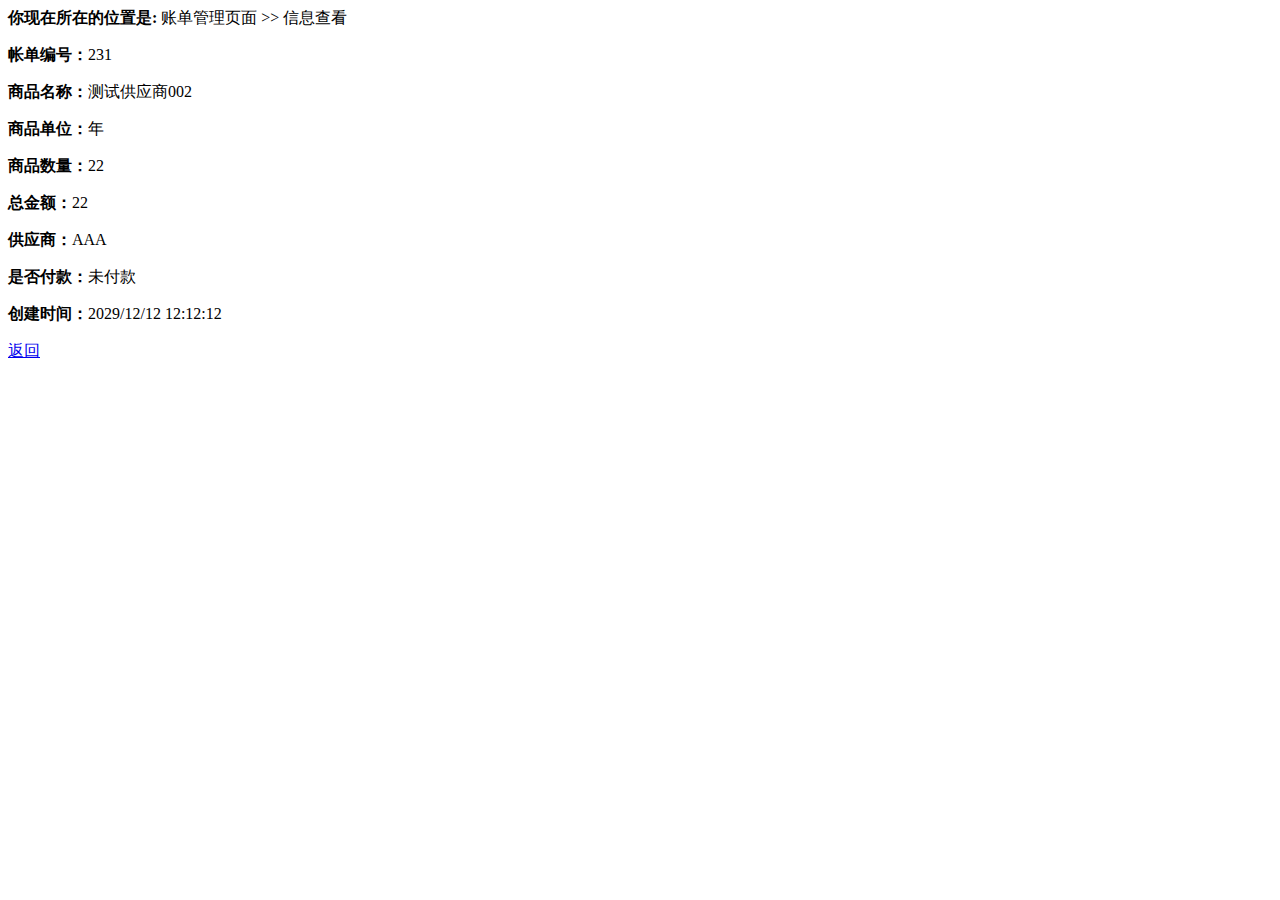
<file: spring-boot-10-bill/target/classes/templates/bill/view.html>
﻿<!DOCTYPE html>
<html xmlns:th="http://www.thymeleaf.org">
<head lang="en" th:replace="main/public :: #public_head">

</head>
<body>
<!--头部-->
<header class="publicHeader" th:replace="main/public :: #public_header">
</header>
<!--时间-->
<section class="publicTime" th:replace="main/public :: #public_time">

</section>
<!--主体内容-->
<section class="publicMian ">
    <div class="left" th:replace="main/public :: #public_left(activeUri='bill')">
    </div>
    <div class="right">
        <div class="location">
            <strong>你现在所在的位置是:</strong>
            <span>账单管理页面 >> 信息查看</span>
        </div>
        <div class="providerView">
            <p><strong>帐单编号：</strong><span th:text="${billProvider.billCode}">231</span></p>
            <p><strong>商品名称：</strong><span th:text="${billProvider.billName}">测试供应商002</span></p>
            <p><strong>商品单位：</strong><span th:text="${billProvider.billCom}">年</span></p>
            <p><strong>商品数量：</strong><span th:text="${billProvider.billNum}">22</span></p>
            <p><strong>总金额：</strong><span th:text="${billProvider.money}">22</span></p>
            <p><strong>供应商：</strong><span th:text="${billProvider.providerName}">AAA</span></p>
            <p><strong>是否付款：</strong><span th:text="${billProvider.pay == 1 ? '已付款' : '未付款' }">未付款</span></p>
            <p><strong>创建时间：</strong><span th:text="${#dates.format(billProvider.createDate, 'yyyy-MM-dd')}">2029/12/12 12:12:12</span>
            </p>

            <a onclick="history.back(-1)" href="#">返回</a>
        </div>
    </div>
</section>
<footer class="footer" th:replace="main/public :: #public_footer">
</footer>
<!--
	<script src="js/time.js"></script>
	-->
</body>
</html>
</file>
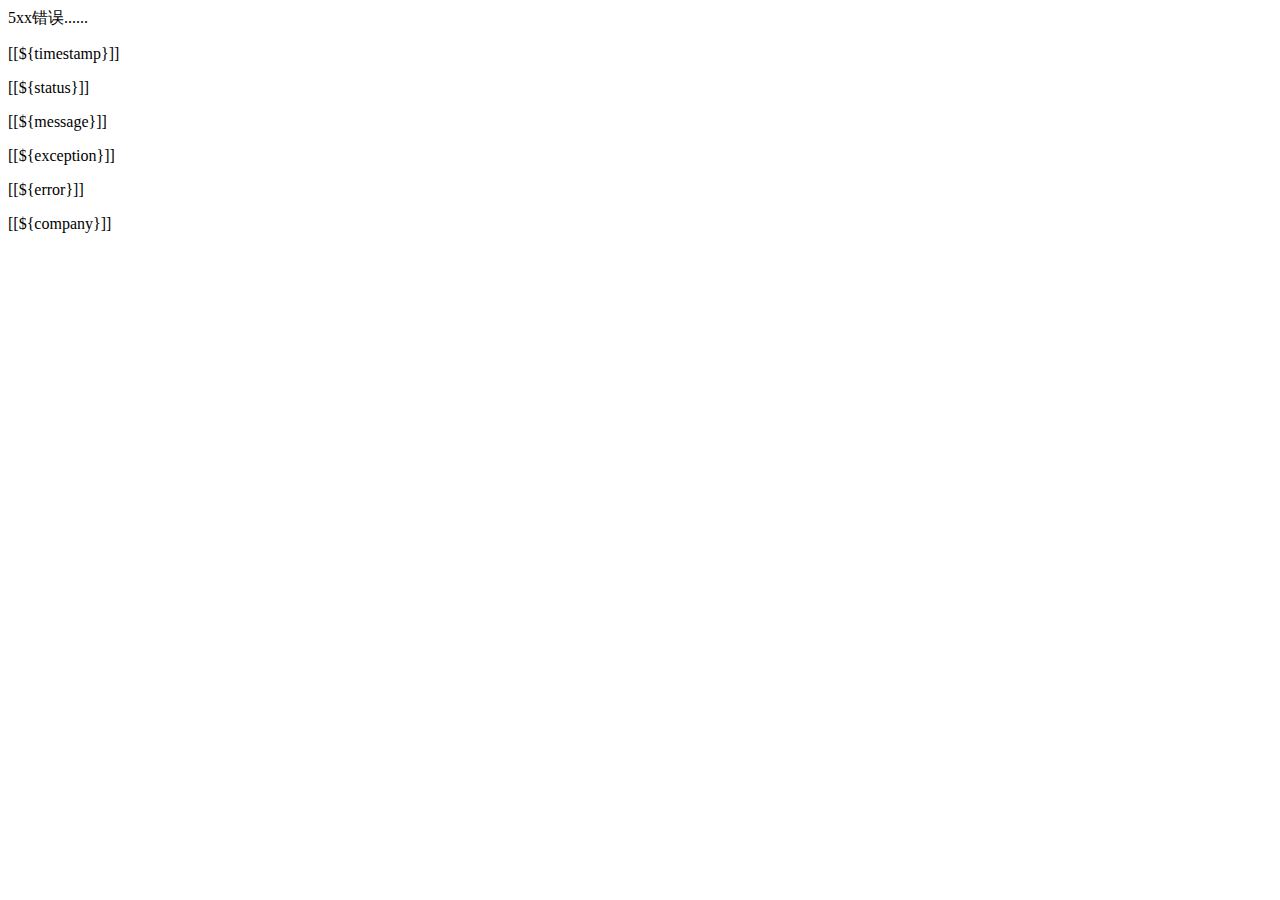
<file: spring-boot-10-bill/target/classes/templates/error/5xx.html>
<!DOCTYPE html>
<html lang="en">
<head>
    <meta charset="UTF-8">
    <title>5xx错误</title>
</head>
<body>
5xx错误......
<p>[[${timestamp}]] </p>
<p>[[${status}]] </p>
<p>[[${message}]] </p>
<p>[[${exception}]] </p>
<p>[[${error}]] </p>
<p>[[${company}]] </p>
</body>
</html>
</file>
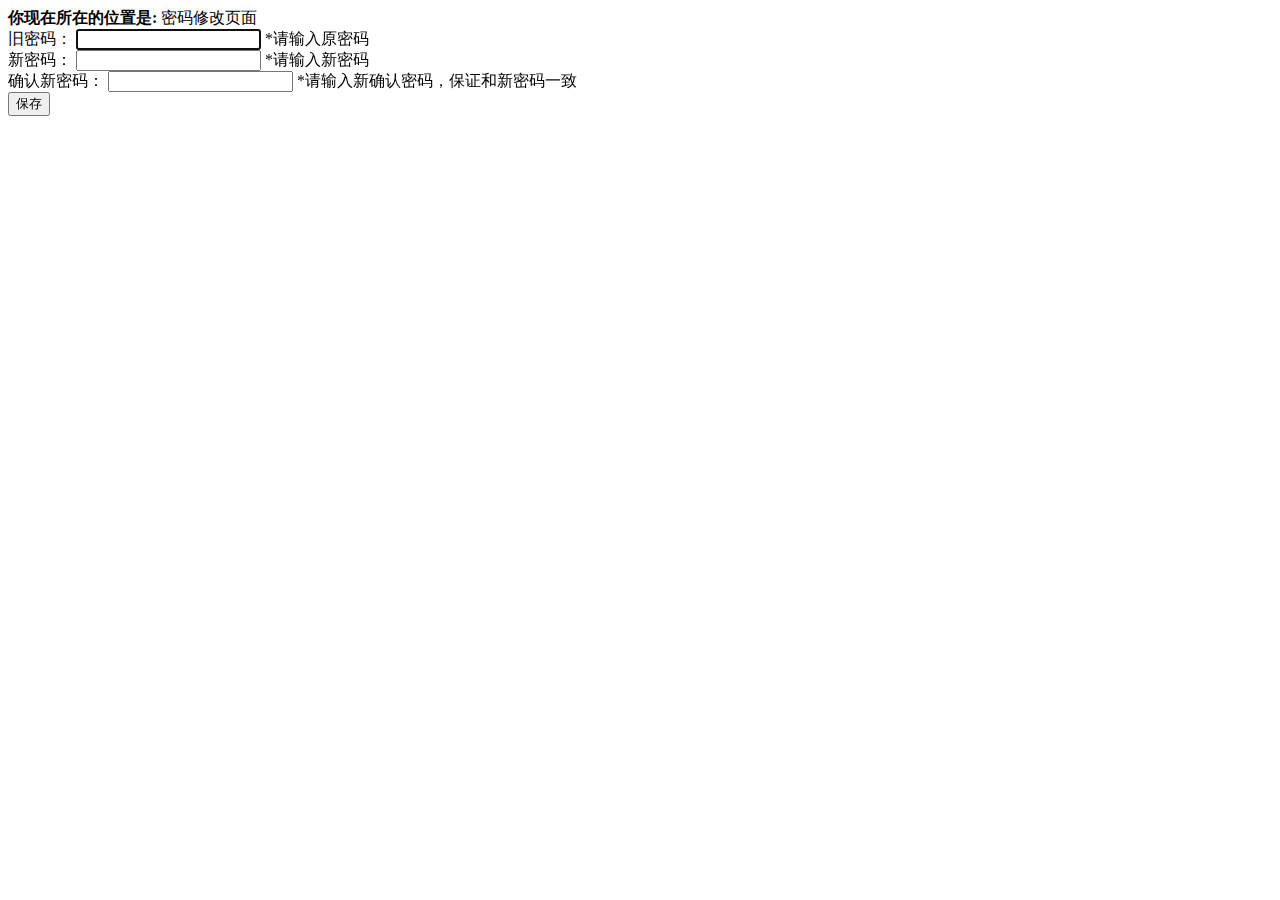
<file: spring-boot-10-bill/target/classes/templates/main/password.html>
﻿<!DOCTYPE html>
<html xmlns:th="http://www.thymeleaf.org">
<head lang="en" th:replace="main/public :: #public_head">
</head>
<body>
<!--头部-->
<header class="publicHeader" th:replace="main/public :: #public_header">

</header>
<!--时间-->
<section class="publicTime" th:replace="main/public :: #public_time">

</section>
<!--主体内容-->
<section class="publicMian ">
    <div class="left" th:replace="main/public :: #public_left(activeUri='pwd')">
    </div>
    <div class="right">
        <div class="location">
            <strong>你现在所在的位置是:</strong>
            <span>密码修改页面</span>
        </div>
        <div class="providerAdd">
            <form id="pwdForm" th:action="@{/user/pwd}" action="#" method="post">
                <!--div的class 为error是验证错误，ok是验证成功-->
                <div class="">
                    <label for="oldPassword">旧密码：</label>
                    <input type="password" id="oldPassword" autofocus="autofocus" required/>
                    <span id="pwdText">*请输入原密码</span>
                </div>
                <div>
                    <label for="newPassword">新密码：</label>
                    <input type="password" id="newPassword" required/>
                    <span id="newPwdText">*请输入新密码</span>
                </div>
                <div>
                    <label for="reNewPassword">确认新密码：</label>
                    <input type="password" name="password" id="reNewPassword" required/>
                    <span id="reNewPwdText">*请输入新确认密码，保证和新密码一致</span>
                </div>
                <div class="providerAddBtn">
                    <!--<a href="#">保存</a>-->
                    <input type="button" value="保存" id="save"/>
                </div>
            </form>
        </div>
    </div>
</section>

<footer class="footer" th:replace="main/public :: #public_footer">
</footer>
<script th:src="@{/webjars/jquery/3.3.1/jquery.js}"></script>

<script type="text/javascript" th:inline="javascript">
    // 要使用thymeleaf行内表达式则上面需要使用：th:inline="javascript" 标识
    $(function () {

        var isCheck = false;
        //原密码失去焦点
        $("#oldPassword").blur(function () {
            var oldPassword = $(this).val().trim();
            if (!oldPassword) {
                $('#pwdText').css('color', 'red');
                isCheck = false;
                return;
            }


            //theymeleaf行内表达式
            var url = [[@{
                /user/
                pwd /
            }
        ]]
            +oldPassword;
            //异步判断密码是否正确
            $.ajax({
                url: url,
                dataType: 'json',
                method: 'GET',
                success: function (data) {
                    isCheck = data;
                    data ? $("#pwdText").replaceWith("<span id='pwdText'>*原密码正确</span>")
                        : $("#pwdText").replaceWith("<span id='pwdText' style='color: red'>*原密码错误</span>");
                },
                error: function () {
                    $('#pwdText').html("校验原密码异常");
                    isCheck = false;
                }
            });
        });

        $("#save").click(function () {

            if (isCheck) {
                if ($("#newPassword").val() && $("#reNewPassword").val()
                    && $("#newPassword").val() == $("#reNewPassword").val()) {
                    $("#pwdForm").submit();
                } else {
                    $("#reNewPwdText").replaceWith("<span id='reNewPwdText' style='color: red'>*保证和新密码一致</span>");
                }
            }

        });
    });
</script>

<!--
	<script src="js/time.js"></script>
	-->
</body>
</html>
</file>
